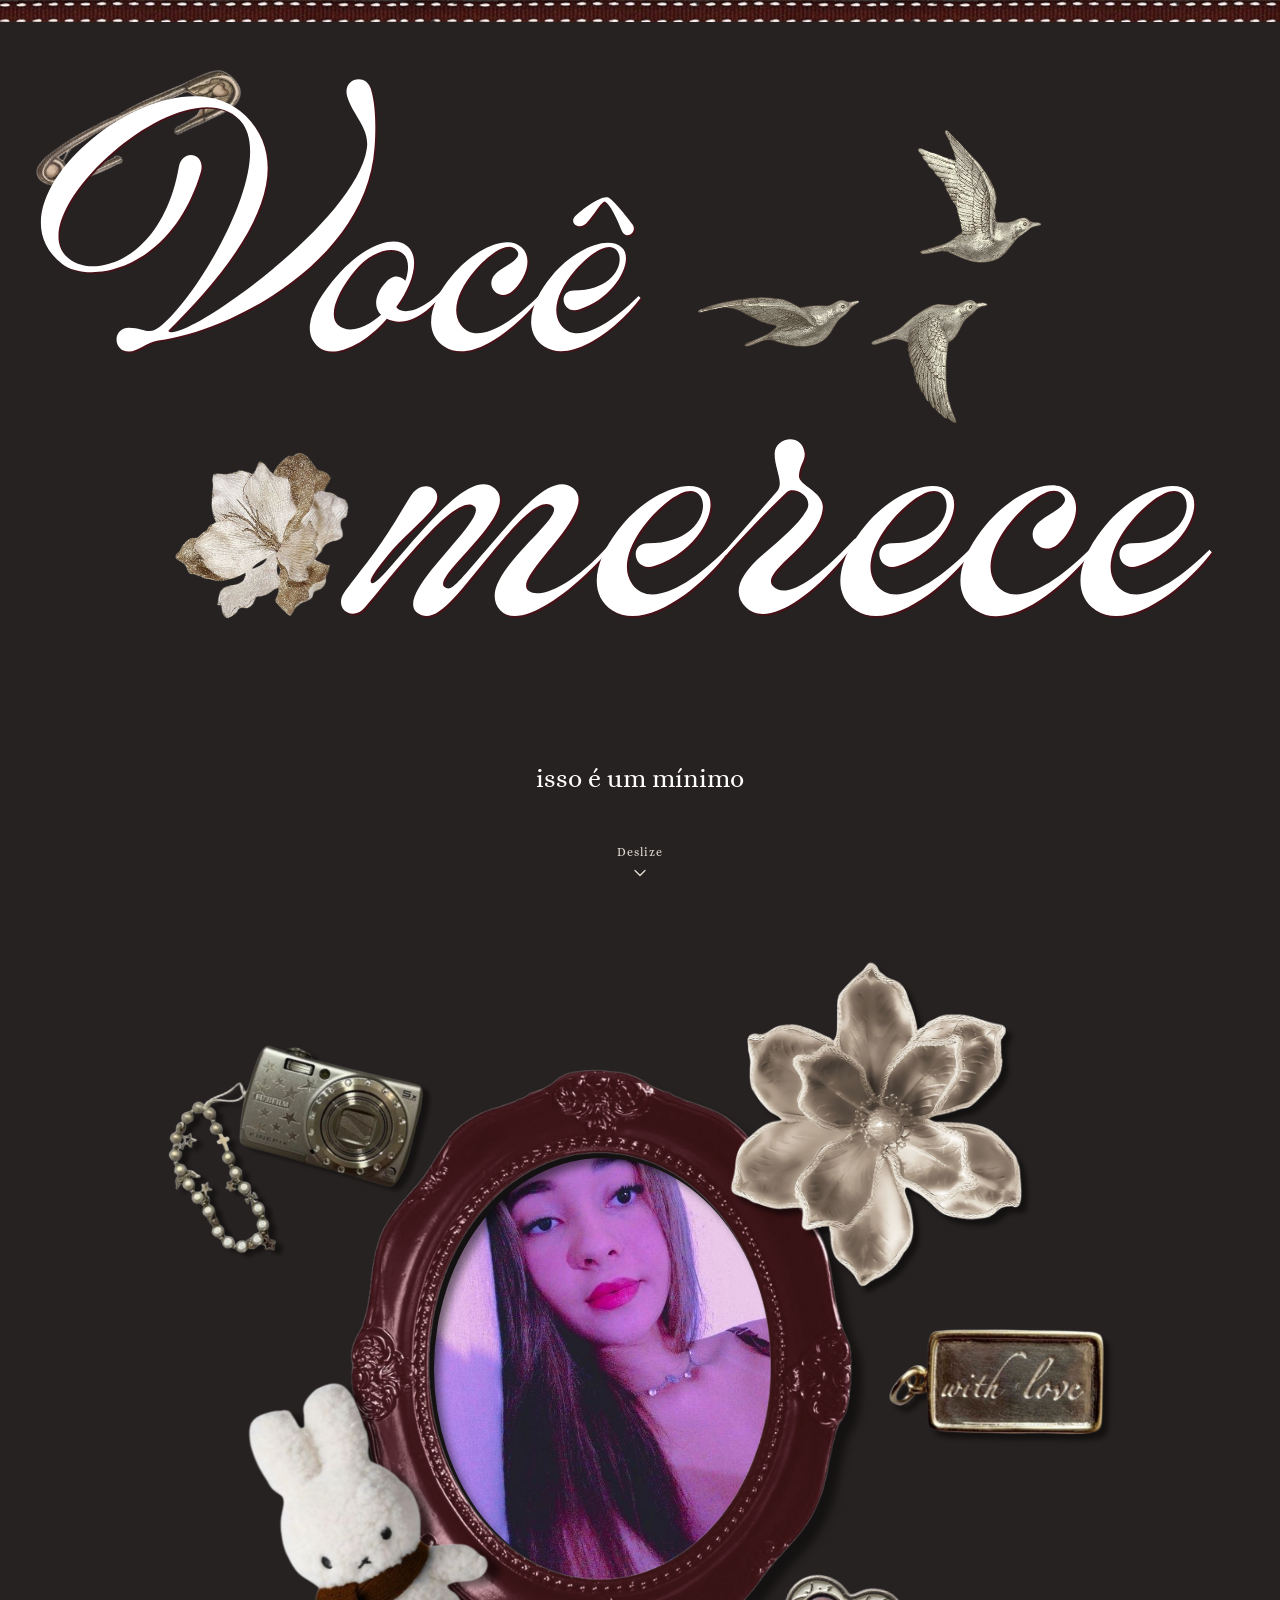
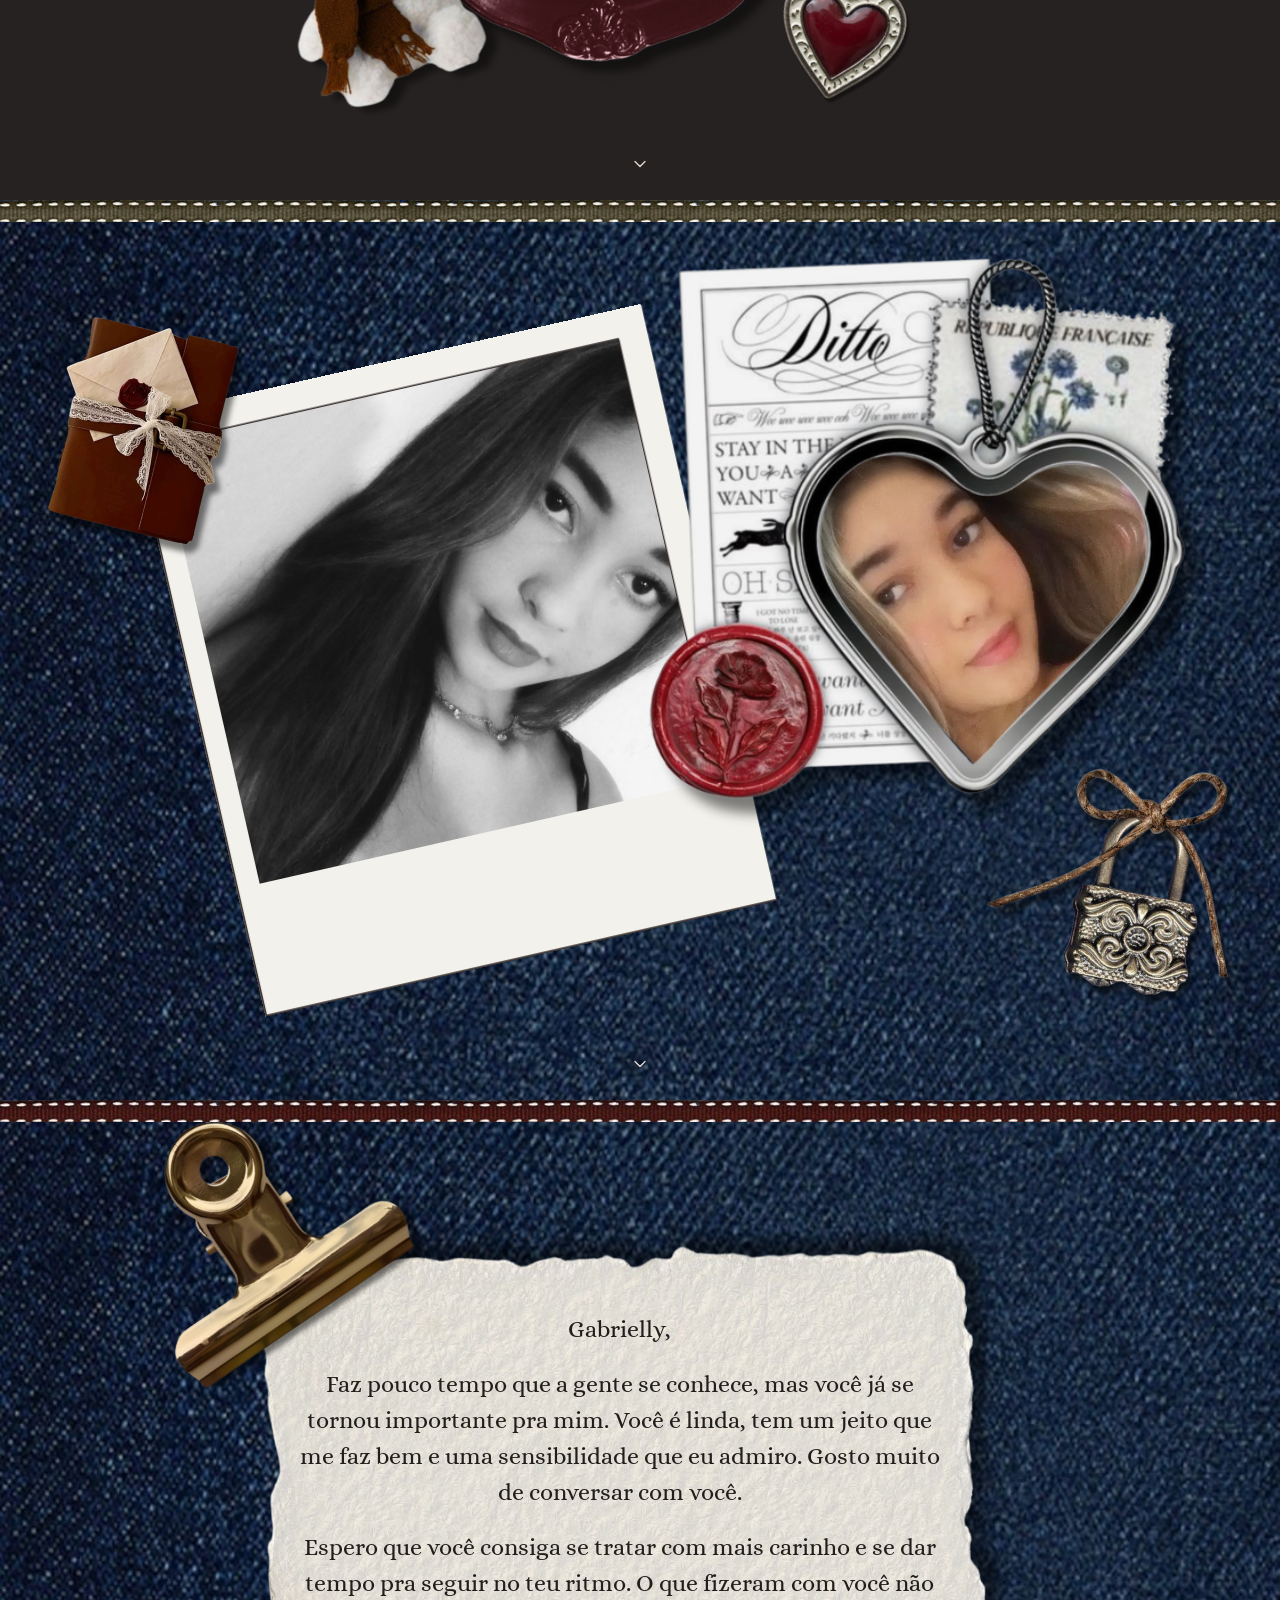
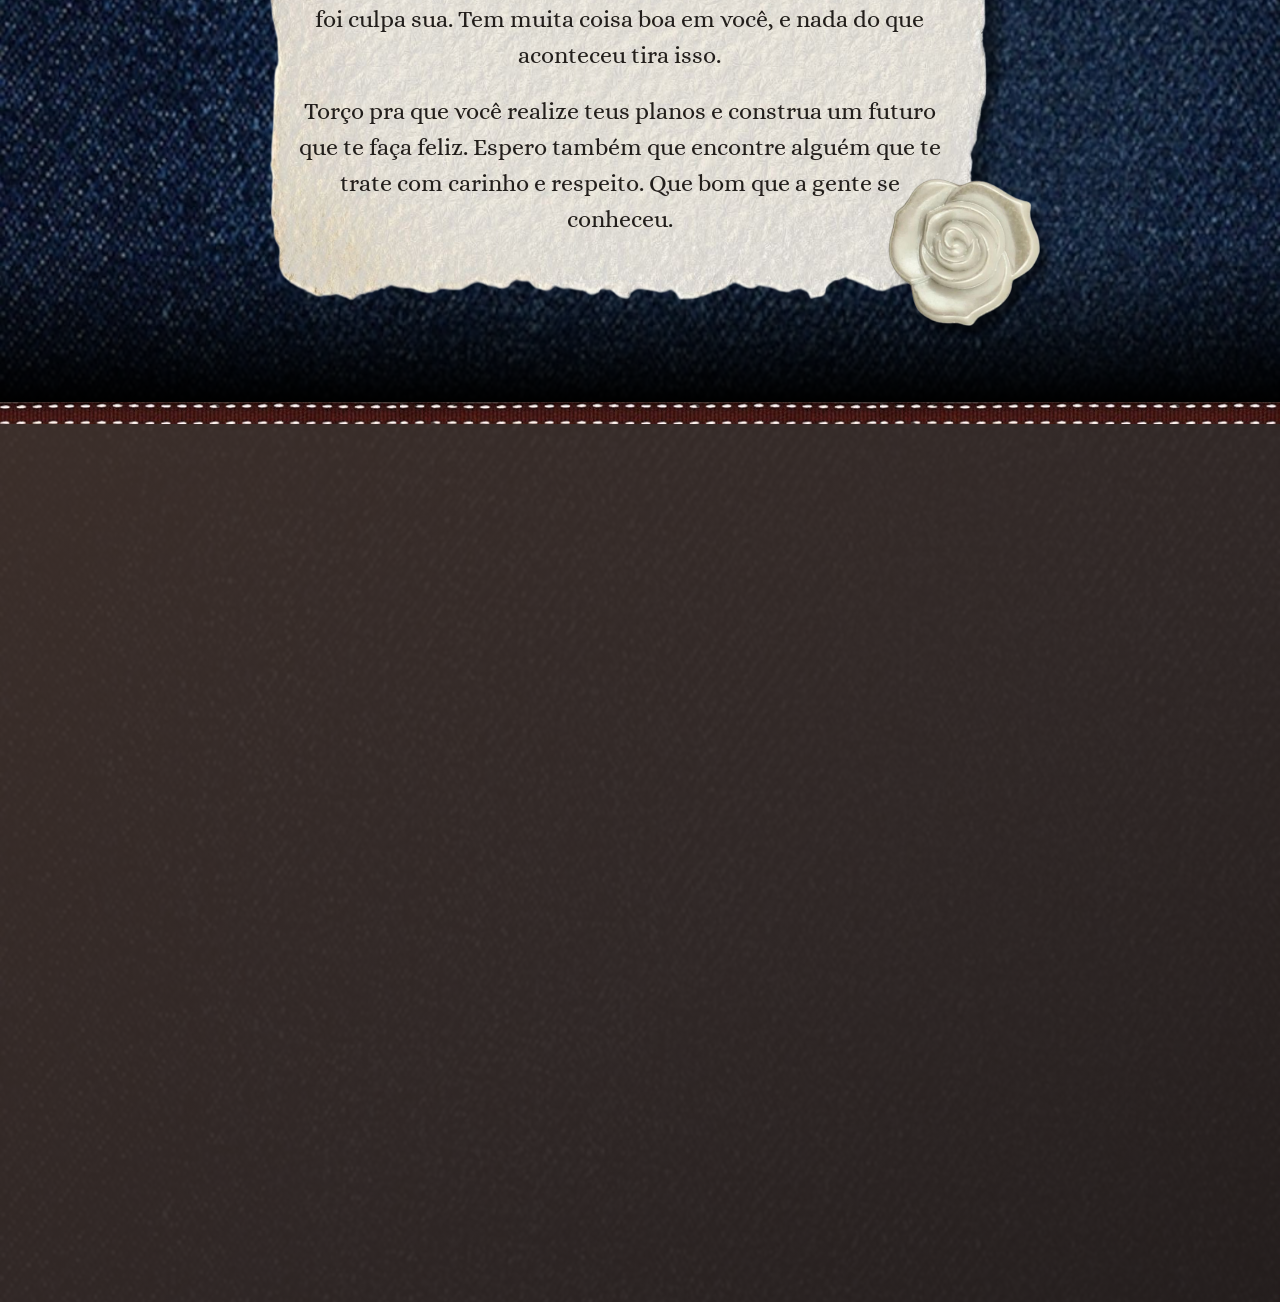
<file: index.html>
<!doctype html>
<html lang="pt-BR">
<head>
  <meta charset="utf-8">
  <meta name="viewport" content="width=device-width, initial-scale=1, viewport-fit=cover">
  <meta name="theme-color" content="#272222">
  <meta name="description" content="Uma colagem de lembranças, uma carta e um buquê para Gabrielly.">
  <title>Você Merece</title>
  <link rel="icon" href="_assets/media/34e861d55015b3234fcbbd4e79343b47.png">
  <link rel="preload" href="_assets/fonts/023ffc03c68df994d8faf90ae9d64ea6.woff2" as="font" type="font/woff2" crossorigin>
  <link rel="preload" href="_assets/fonts/d25c2b954383b90c56e37c5dcc8156ae.woff2" as="font" type="font/woff2" crossorigin>
  <link rel="stylesheet" href="estilo.css">
  <link rel="stylesheet" href="posicoes.css">
  <link rel="stylesheet" href="ajuste-tamanho.css">
  <script src="experiencia.js" defer></script>
  <script src="musica.js" defer></script>
</head>
<body>
  <audio id="background-music" src="_assets/audio/musica.mp3" autoplay loop preload="auto" hidden></audio>
  <main aria-label="Um presente de aniversário">
    <section id="happy" class="scene scene-dark" aria-labelledby="birthday-title">
      <div class="ribbon ribbon-red" aria-hidden="true"></div>
      <div class="artwork hero-art">
        <img class="decoration hero-pin" src="_assets/media/a4590eb5d9e19ffcae8c5c92d80d54b0.png" alt="" aria-hidden="true">
        <img class="decoration hero-birds" src="_assets/media/97d1c4c90646a409c1db96a1f4f595b9.png" alt="" aria-hidden="true" data-reveal style="--delay:300ms">
        <img class="decoration hero-flower" src="_assets/media/2622c04b41782e374c3833a0152b0b92.png" alt="" aria-hidden="true" data-reveal style="--delay:700ms">
        <h1 class="birthday-title" id="birthday-title"><span class="script-word word-happy">Você</span> <span class="script-word word-birthday">merece</span></h1>
        <p class="hero-wish" data-reveal style="--delay:1250ms">isso é um mínimo</p>
      </div>
      <a class="next-part" href="#moldura" aria-label="Continuar para a moldura"><span>Deslize</span><svg viewBox="0 0 24 24" fill="none" aria-hidden="true"><path d="m6 9 6 6 6-6" stroke="currentColor" stroke-width="1.5" stroke-linecap="round" stroke-linejoin="round"/></svg></a>
    </section>

    <section id="moldura" class="scene scene-dark" aria-labelledby="portrait-heading">
      <h2 id="portrait-heading" class="sr-only">Um retrato especial</h2>
      <div class="artwork portrait-art">
        <img class="decoration portrait-heart" src="_assets/media/34e861d55015b3234fcbbd4e79343b47.png" alt="" aria-hidden="true" data-reveal style="--delay:740ms">
        <img class="decoration portrait-tag" src="_assets/media/31b96dd2c1d65bb4595d9b634e3394ab.png" alt="" aria-hidden="true" data-reveal style="--delay:640ms">
        <img class="decoration portrait-camera" src="_assets/media/f52109182ad2622f08c397a7a5b4c52b.png" alt="" aria-hidden="true" data-reveal style="--delay:300ms">
        <figure class="portrait-frame" data-reveal style="--delay:140ms">
          <img class="oval-photo" src="_assets/media/gabrielly-oval.jpg" width="720" height="540" alt="Gabrielly na moldura oval">
          <img class="oval-border" src="_assets/media/7cb726c6e0899c8f01d73926413632ba.png" width="677" height="800" alt="" aria-hidden="true">
        </figure>
        <img class="decoration portrait-bunny" src="_assets/media/479b3aa3316d1bde16037a1695bbc9ee.png" alt="" aria-hidden="true" data-reveal style="--delay:520ms">
        <img class="decoration portrait-flower" src="_assets/media/e335992c7a5fb3c2c1261d1ffb4746b7.png" alt="" aria-hidden="true" data-reveal style="--delay:420ms">
      </div>
      <a class="next-part" href="#fotos" aria-label="Continuar para as fotos"><svg viewBox="0 0 24 24" fill="none" aria-hidden="true"><path d="m6 9 6 6 6-6" stroke="currentColor" stroke-width="1.5" stroke-linecap="round" stroke-linejoin="round"/></svg></a>
    </section>

    <section id="fotos" class="scene scene-denim" aria-labelledby="photos-heading">
      <div class="ribbon ribbon-green" aria-hidden="true"></div>
      <h2 id="photos-heading" class="sr-only">Pequenas lembranças</h2>
      <div class="artwork album-art">
        <div class="polaroid" data-reveal>
          <svg viewBox="0 0 430.4 500" role="img" aria-label="Retrato em preto e branco da Gabrielly na Polaroid">
            <defs><clipPath id="polaroid-window"><rect x="19.5" y="23.2" width="385" height="369.6"/></clipPath></defs>
            <path d="M426.7 0H1.5C.7 0 0 .7 0 1.6v496.8c0 .8.7 1.5 1.5 1.5h425.2c.8 0 1.5-.7 1.5-1.5V1.6c.1-.9-.6-1.6-1.5-1.6z" fill="#f2f1eb"/>
            <image href="_assets/media/gabrielly-polaroid.jpg" x="19.5" y="-25" width="385" height="684.45" clip-path="url(#polaroid-window)"/>
            <path d="M404.6 24.3s-.3-.9-1.4-1H19.7c-.7 0-1.6.3-1.6 1.1l.3.7c.3-.4.8-.6 1.3-.6h383.8v367.1c0 .5-.2 1-.6 1.3h.4c.7 0 1.3-.6 1.3-1.3V24.3zm23.7 474.2H1.7V1.5L.6.5H.5c-.2.3-.4.6-.4 1v496.9c0 .9.7 1.5 1.5 1.5h427.2c.4 0 .7-.1 1-.4l-1.5-1z" fill="#3c3333"/>
          </svg>
        </div>
        <img class="decoration album-envelope" src="_assets/media/7bbea89403704f8f3ce907d8df6d7d21.png" alt="" aria-hidden="true" data-reveal style="--delay:420ms">
        <img class="decoration album-purse" src="_assets/media/eea56e3ad717aebc0e0026cac0fbf769.png" alt="" aria-hidden="true" data-reveal style="--delay:520ms">
        <div class="heart-collage" data-reveal style="--delay:250ms">
          <svg viewBox="0 0 800 800" role="img" aria-label="Retrato colorido da Gabrielly no pingente de coração">
            <defs><clipPath id="heart-window" clipPathUnits="userSpaceOnUse"><path d="M2.53725 8.94154C-2.65195 17.4906 1.00387 25.8117 5.59813 30.2281L32.4604 56L58.7557 30.3202C63.0287 25.5693 64.6666 20.5299 63.7569 14.9185C62.5004 7.1561 56.1037 1.13372 48.2017 .273726C43.3553 -.248088 38.6736 1.12342 35.0197 4.15976C34.0362 4.97672 33.1572 5.89005 32.3911 6.88277C31.4821 5.75248 30.4163 4.71854 29.2108 3.80219C25.009 .608875 19.6604 -.658994 14.5228 .327059C9.65689 1.26705 5.28924 4.40582 2.53725 8.94154Z" transform="translate(268.45 323.88) scale(4.8133 4.9646)"/></clipPath></defs>
            <g transform="rotate(2.53 422.475 462.89)"><image href="_assets/media/gabrielly-coracao.jpg" x="268.45" y="247" width="348" height="618.67" clip-path="url(#heart-window)"/></g>
            <image href="_assets/media/77250692bb0c3e9165b41648db5cec75.png" x="0" y="0" width="800" height="800"/>
          </svg>
        </div>
      </div>
      <a class="next-part" href="#carta" aria-label="Continuar para a carta"><svg viewBox="0 0 24 24" fill="none" aria-hidden="true"><path d="m6 9 6 6 6-6" stroke="currentColor" stroke-width="1.5" stroke-linecap="round" stroke-linejoin="round"/></svg></a>
    </section>

    <section id="carta" class="scene scene-denim scene-letter" aria-labelledby="letter-heading">
      <div class="ribbon ribbon-red" aria-hidden="true"></div>
      <h2 id="letter-heading" class="sr-only">Uma carta para você</h2>
      <article class="letter">
        <img class="decoration letter-clip" src="_assets/media/b3e8d6843d6a0c191b35c9cfa964e654.png" alt="" aria-hidden="true">
        <div class="letter-copy">
          <p>Gabrielly,</p>
          <p>Faz pouco tempo que a gente se conhece, mas você já se tornou importante pra mim. Você é linda, tem um jeito que me faz bem e uma sensibilidade que eu admiro. Gosto muito de conversar com você.</p>
          <p>Espero que você consiga se tratar com mais carinho e se dar tempo pra seguir no teu ritmo. O que fizeram com você não foi culpa sua. Tem muita coisa boa em você, e nada do que aconteceu tira isso.</p>
          <p>Torço pra que você realize teus planos e construa um futuro que te faça feliz. Espero também que encontre alguém que te trate com carinho e respeito. Que bom que a gente se conheceu.</p>
        </div>
        <img class="decoration letter-rose" src="_assets/media/d9f469e5a950ba804f4db61b4f24acff.png" alt="" aria-hidden="true">
      </article>
    </section>

    <section id="buque" class="scene scene-bouquet" aria-labelledby="bouquet-heading">
      <h2 id="bouquet-heading" class="sr-only">Toma esse buquê que nunca te deram</h2>
      <iframe id="bouquet-animation" class="bouquet-animation" src="buque/index.html?site=1" title="Uma mão oferece um buquê de rosas vermelhas" tabindex="-1"></iframe>
    </section>
  </main>
</body>
</html>
</file>
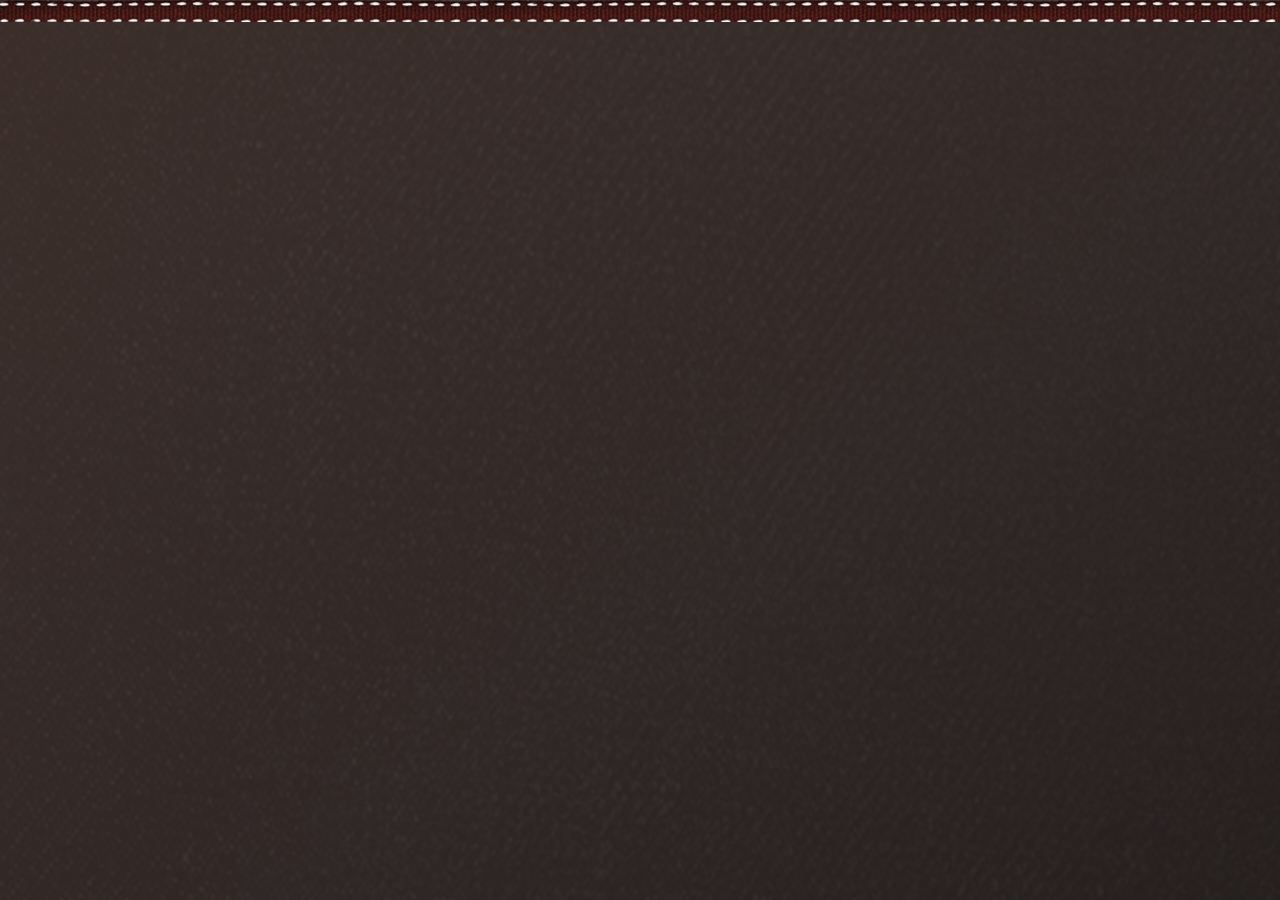
<file: buque/index.html>
<!doctype html>
<html lang="pt-BR">
<head>
  <meta charset="utf-8">
  <meta name="viewport" content="width=device-width, initial-scale=1">
  <title>Toma esse buquê que nunca te deram</title>
  <script src="assets/gsap.min.js"></script>
  <style>
    @font-face {
      font-family: Lavonia;
      src: url("assets/lavonia.woff2") format("woff2");
      font-display: swap;
    }
    html, body { margin: 0; background: #000; }
    #bouquet {
      position: relative;
      width: 1440px;
      height: 900px;
      overflow: hidden;
      container-type: size;
      background: #000;
    }
    #bouquet::before {
      content: "";
      position: absolute;
      inset: 0;
      background:
        linear-gradient(145deg, #41322be8, #342925e5 57%, #261e1be8),
        url("assets/jeans.webp") center / cover;
    }
    #bouquet::after {
      content: "";
      position: absolute;
      z-index: 2;
      inset: 0 0 auto;
      height: clamp(14px, 2.8cqh, 22px);
      background: url("assets/fita-costurada.png") center / 480px 480px repeat-x;
      pointer-events: none;
    }
    html.site, html.site body, html.site #bouquet { width: 100%; height: 100%; }
    .clip {
      --art-width: min(99cqw, 110cqh);
      --title-size: min(9.8cqw, 9cqh);
      --gap: clamp(24px, 6cqh, 64px);
      --art-height: calc(var(--art-width) * 2 / 3);
      --art-bottom: max(6cqh, calc((100cqh - var(--art-height) - var(--gap) - var(--title-size) * 2.28) / 2));
    }
    .bouquet-message {
      position: absolute;
      z-index: 1;
      inset: auto 5% calc(var(--art-bottom) + var(--art-height) + var(--gap));
      margin: 0;
      color: #fff;
      font: 400 var(--title-size) / 1.05 Lavonia, cursive;
    }
    .bouquet-line { position: relative; display: block; width: max-content; max-width: 100%; white-space: nowrap; }
    .bouquet-pin + .bouquet-line { margin-inline: 2% auto; }
    .bouquet-line-group { position: relative; display: block; width: max-content; margin: .18em 0 0 auto; }
    .bouquet-pin {
      position: absolute;
      top: -.67em;
      left: .02em;
      width: 1.45em;
      aspect-ratio: 639 / 799;
      background: url("assets/alfinete.png") center / contain no-repeat;
      rotate: 28deg;
    }
    .bouquet-flower {
      position: absolute;
      right: calc(100% + .2em);
      top: .02em;
      width: 1.08em;
      aspect-ratio: 783 / 611;
      background: url("assets/flor.webp") center / contain no-repeat;
    }
    .bouquet-art {
      position: absolute;
      display: block;
      right: 0;
      bottom: var(--art-bottom);
      width: var(--art-width);
      height: auto;
    }
    .bouquet-ornament {
      position: absolute;
      display: block;
      width: min(12cqw, 10cqh, 84px);
      z-index: 1;
      background-position: center;
      background-size: contain;
      background-repeat: no-repeat;
    }
    .bouquet-heart {
      right: 10%;
      bottom: calc(var(--art-bottom) + var(--art-height) * .73);
      aspect-ratio: 240 / 230;
      background-image: url("assets/coracao-da-moldura.webp");
    }
    .bouquet-rose {
      right: calc(var(--art-width) * .83);
      bottom: calc(var(--art-bottom) + var(--art-height) * .09);
      aspect-ratio: 288 / 282;
      background-image: url("assets/rosa-da-carta.webp");
    }
    html.site:not(.timeline-ready) #bouquet { visibility: hidden; }
    @container (7 / 5 <= aspect-ratio) {
      .clip {
        --art-width: min(53cqw, 111cqh);
        --title-size: min(5.65cqw, 9.3cqh);
        --art-bottom: 13cqh;
      }
      .bouquet-message {
        inset: 37% calc(var(--art-width) + 2cqw) auto auto;
        width: min(42cqw, 65cqh);
      }
    }
    @container (4 / 5 <= aspect-ratio < 7 / 5) {
      .clip { --art-width: min(88cqw, 94cqh); --title-size: min(7.6cqw, 8cqh); }
      .bouquet-message { inset-inline: 13%; }
    }
  </style>
  <script>
    if (new URLSearchParams(location.search).get('site') === '1') {
      document.documentElement.classList.add('site');
    }
  </script>
</head>
<body>
  <main id="bouquet" data-composition-id="bouquet" data-width="1440" data-height="900" data-duration="6">
    <h1 id="bouquet-title" class="clip bouquet-message" data-start="0" data-duration="6" data-track-index="1">
      <span class="bouquet-pin" aria-hidden="true"></span>
      <span class="bouquet-line">Toma esse buquê</span>
      <span class="bouquet-line-group">
        <span class="bouquet-flower" aria-hidden="true"></span>
        <span class="bouquet-line">que nunca te deram</span>
      </span>
    </h1>
    <img id="bouquet-artwork" class="clip bouquet-art" data-start="0" data-duration="6" data-track-index="2" data-layout-allow-overflow src="assets/rosas.webp" alt="Uma mão oferece um buquê de rosas vermelhas embrulhado em papel antigo.">
    <div id="bouquet-ornaments" class="clip" data-start="0" data-duration="6" data-track-index="3" aria-hidden="true">
      <span id="bouquet-heart" class="bouquet-ornament bouquet-heart"></span>
      <span id="bouquet-rose" class="bouquet-ornament bouquet-rose"></span>
    </div>
  </main>
  <script>
    const [firstLine, secondLine] = document.querySelectorAll('.bouquet-line');
    const pin = document.querySelector('.bouquet-pin');
    const flower = document.querySelector('.bouquet-flower');
    const artwork = document.querySelector('.bouquet-art');
    const heart = document.querySelector('.bouquet-heart');
    const rose = document.querySelector('.bouquet-rose');
    const hiddenInk = 'inset(-50% 105% -45% -10%)';
    const visibleInk = 'inset(-50% -10% -45% -10%)';

    const timeline = gsap.timeline({ paused: true });
    timeline
      .fromTo(pin, { scale: 0 }, { scale: 1, duration: .42, ease: 'back.out(1.3)' }, .06)
      .fromTo(firstLine, { clipPath: hiddenInk }, { clipPath: visibleInk, duration: .88, ease: 'steps(15)' }, .12)
      .fromTo(flower, { scale: 0, rotation: -42 }, { scale: 1, rotation: -22, duration: .66, ease: 'back.out(1.5)' }, .62)
      .fromTo(secondLine, { clipPath: hiddenInk }, { clipPath: visibleInk, duration: .96, ease: 'steps(18)' }, .67)
      .fromTo(artwork,
        { xPercent: 101, yPercent: 5, scale: .87, transformOrigin: 'right center' },
        { xPercent: 9, yPercent: 1, scale: .96, duration: 1.2, ease: 'power2.out' },
        1.18)
      .to(artwork, { xPercent: 0, yPercent: 0, scale: 1, duration: .65, ease: 'power2.inOut' }, 2.38)
      .fromTo(heart, { scale: 0, y: 12, rotation: -11 }, { scale: 1, y: 0, rotation: 12, duration: .59, ease: 'back.out(1.2)' }, 1.98)
      .fromTo(rose, { scale: 0, y: 10, rotation: -24 }, { scale: 1, y: 0, rotation: -8, duration: .55, ease: 'back.out(1.2)' }, 2.54);

    window.__timelines = window.__timelines || {};
    window.__timelines.bouquet = timeline;

    if (document.documentElement.classList.contains('site')) {
      document.documentElement.classList.add('timeline-ready');
      window.addEventListener('message', event => {
        if (event.source !== window.parent || event.data?.type !== 'bouquet-visibility') return;
        if (!event.data.animate) timeline.progress(1).pause();
        else if (event.data.outside) timeline.pause(0);
        else if (event.data.active) timeline.play();
        else timeline.pause();
      });
    }
  </script>
</body>
</html>
</file>
<file: estilo.css>
@font-face {
  font-family: "Lavonia";
  src: url("_assets/fonts/023ffc03c68df994d8faf90ae9d64ea6.woff2") format("woff2");
  font-style: normal;
  font-weight: 400;
  font-display: swap;
}
@font-face {
  font-family: "Alice";
  src: url("_assets/fonts/d25c2b954383b90c56e37c5dcc8156ae.woff2") format("woff2");
  font-style: normal;
  font-weight: 400;
  font-display: swap;
}
:root {
  color-scheme: dark;
  --dark: #272222;
  --cream: #fffefe;
  background: var(--dark);
  color: var(--cream);
  font-family: "Alice", Georgia, serif;
  -webkit-text-size-adjust: 100%;
  text-size-adjust: 100%;
  scroll-behavior: smooth;
  scroll-snap-type: y mandatory;
}
* { box-sizing: border-box; }
html, body { margin: 0; min-width: 0; }
body { overflow-x: hidden; }
img { display: block; max-width: 100%; }
svg { display: block; width: 100%; height: auto; }
a { color: inherit; }
button, a { -webkit-tap-highlight-color: transparent; }
.sr-only {
  position: absolute;
  width: 1px;
  height: 1px;
  padding: 0;
  margin: -1px;
  overflow: hidden;
  clip-path: inset(50%);
  white-space: nowrap;
  border: 0;
}
.scene {
  position: relative;
  display: grid;
  place-items: center;
  min-height: 100vh;
  min-height: 100svh;
  min-height: 100dvh;
  padding: 56px 12px 88px;
  overflow: hidden;
  isolation: isolate;
  scroll-snap-align: start;
  scroll-snap-stop: always;
}
.scene-dark { background: var(--dark); }
.scene-denim {
  background: #12243a url("_assets/media/5a509f4207bf378e0386b70d860b4a44.jpg") center / cover;
}
.ribbon {
  position: absolute;
  z-index: 4;
  inset: 0 0 auto;
  height: 22px;
  background-position: center;
  background-size: 480px 480px;
  background-repeat: repeat-x;
  pointer-events: none;
}
.ribbon-red { background-image: url("_assets/media/93934a1c4cff1774f6512d3645be767a.png"); }
.ribbon-green { background-image: url("_assets/media/f2ec7ef1aa25248f88eb1123dccdd892.png"); }
.next-part {
  position: absolute;
  bottom: max(20px, env(safe-area-inset-bottom));
  left: 50%;
  translate: -50% 0;
  display: flex;
  flex-direction: column;
  align-items: center;
  justify-content: center;
  gap: 4px;
  min-width: 80px;
  min-height: 48px;
  padding: 4px 12px;
  text-decoration: none;
  text-align: center;
  font-size: 11px;
  letter-spacing: .08em;
  color: #e3ddd5;
}
.next-part svg { width: 20px; height: 20px; }
.next-part:focus-visible { outline: 2px solid #e3ddd5; outline-offset: 4px; }
.artwork { position: relative; width: 100%; }
.decoration { position: absolute; height: auto; pointer-events: none; }

/* A composição do título permanece na diagonal, como no original. */
.hero-art {
  width: min(100%, 760px, calc(95svh - 155px));
  aspect-ratio: 390 / 400;
  container-type: inline-size;
}
.birthday-title { margin: 0; color: #fff; font-weight: 400; }
.script-word {
  position: absolute;
  display: block;
  width: max-content;
  max-width: 100%;
  font-family: "Lavonia", cursive;
  font-weight: 400;
  line-height: 1.2;
  white-space: nowrap;
  text-shadow: 1px 1px #491017;
}
.word-happy { left: 4%; top: 14%; font-size: 26vw; font-size: 28cqw; }
.word-birthday { left: 11%; top: 47%; font-size: 23vw; font-size: 25cqw; }
.hero-pin { left: 5%; top: 3%; width: 15%; rotate: 28.26deg; }
.hero-birds { left: 64%; top: 12%; width: 30%; rotate: -11.82deg; }
.hero-flower { left: 14%; top: 57%; width: 17%; rotate: -83.97deg; }
.hero-wish {
  position: absolute;
  inset: auto 7% 0;
  margin: 0;
  text-align: center;
  font-size: clamp(15px, 4.3cqw, 25px);
  line-height: 1.5;
  text-wrap: balance;
}

/* A foto tem proporção própria. Só a área da moldura faz o recorte. */
.portrait-art {
  width: min(100%, 540px, calc(75svh - 110px));
  aspect-ratio: 390 / 480;
}
.portrait-frame {
  position: absolute;
  left: 21.795%;
  top: 22.917%;
  width: 60.256%;
  aspect-ratio: 677 / 800;
  margin: 0;
}
.oval-photo {
  position: absolute;
  left: 17.134%;
  top: 15.625%;
  width: 62.777%;
  height: 66.375%;
  object-fit: cover;
  object-position: 38% center;
  border-radius: 50%;
}
.oval-border { position: relative; z-index: 1; width: 100%; height: auto; }
.portrait-camera { left: 2%; top: 7%; width: 34%; rotate: -16.91deg; }
.portrait-flower { left: 51%; top: 5%; width: 46%; }
.portrait-bunny { left: 4%; top: 52%; width: 45%; rotate: -23.91deg; }
.portrait-tag { left: 68%; top: 46%; width: 29%; }
.portrait-heart { left: 66%; top: 77%; width: 21%; rotate: 13.03deg; }

/* As máscaras SVG originais recebem imagens sem escala desigual. */
.album-art {
  width: min(100%, 700px, calc(80svh - 130px));
  aspect-ratio: 390 / 430;
}
.polaroid {
  position: absolute;
  left: 10%;
  top: 18%;
  width: 59%;
  rotate: -12.8deg;
}
.heart-collage { position: absolute; left: 30%; top: 2%; width: 84%; }
.album-envelope { left: -3%; top: 12%; width: 39%; rotate: 13.89deg; }
.album-purse { left: 68%; top: 64%; width: 40%; rotate: 15.57deg; }

/* Texto HTML normal: a altura do papel cresce com o conteúdo. */
.letter {
  position: relative;
  isolation: isolate;
  width: min(100%, 620px);
  margin: 12px 0 0;
  padding: clamp(55px, 15vw, 90px) 13% clamp(55px, 15vw, 90px);
  color: #221e1b;
}
.letter-copy {
  position: relative;
  z-index: 1;
  font-size: clamp(16px, 4.2vw, 21px);
  line-height: 1.5;
  text-align: center;
  white-space: normal;
  overflow-wrap: break-word;
  word-break: normal;
}
.letter-copy p { margin: 0; }
.letter-copy p + p { margin-top: .8em; }
.letter-clip { left: -5%; top: -13%; width: 43%; rotate: -33.97deg; z-index: 2; }
.letter-rose { right: -9%; bottom: -9%; width: 34%; z-index: 2; }
.scene-letter { padding-inline: max(12px, calc((100vw - 620px) / 2)); padding-top: 80px; }
.scene-letter::after {
  content: "";
  position: absolute;
  inset: auto 0 0;
  z-index: -1;
  height: clamp(80px, 14vw, 160px);
  background: linear-gradient(to bottom, transparent, #000);
}
.scene-bouquet { background: #000; }
.bouquet-animation {
  position: absolute;
  inset: 0;
  display: block;
  width: 100%;
  height: 100%;
  border: 0;
  pointer-events: none;
}

/* Cada cena só entra quando o visitante chega à sua própria tela. */
.has-motion [data-reveal] { opacity: 0; }
.has-motion .is-visible [data-reveal] {
  animation: arrive 850ms cubic-bezier(.2,.65,.25,1) both;
  animation-delay: var(--delay, 0ms);
}
.has-motion .script-word { clip-path: inset(-25% 115% -30% -15%); }
.has-motion .is-visible .word-happy {
  animation: write-word 1100ms steps(4, end) 120ms both;
}
.has-motion .is-visible .word-birthday {
  animation: write-word 1500ms steps(6, end) 650ms both;
}
@keyframes arrive {
  from { opacity: 0; translate: 0 24px; scale: .92; }
  to { opacity: 1; translate: 0 0; scale: 1; }
}
@keyframes write-word {
  from { clip-path: inset(-25% 115% -30% -15%); }
  to { clip-path: inset(-25% -15% -30% -15%); }
}
@media (max-height: 700px) and (max-width: 767px) {
  .scene-letter { padding-top: 54px; padding-bottom: 70px; }
  .letter { margin-top: 0; padding-top: 40px; padding-bottom: 44px; }
  .letter-copy { line-height: 1.4; }
  .letter-copy p + p { margin-top: .5em; }
}
@media (min-width: 768px) {
  .scene { padding: 64px 32px 90px; }
  .scene-letter { padding-inline: max(32px, calc((100vw - 620px) / 2)); padding-top: 84px; }
  .next-part { font-size: 12px; }
}
@media (prefers-reduced-motion: reduce) {
  :root:not(.has-motion) { scroll-behavior: auto; }
}
</file>
<file: posicoes.css>
/* Posições extraídas do HTML original. Cada conjunto só recebe um recorte
   do espaço vazio e uma escala uniforme para caber em sua própria tela. */
.hero-art { width: min(100%, 1120px, calc(179.32011331svh - 322.77620397px)); aspect-ratio: 1266 / 706; }
.hero-pin { left: 10%; top: 0%; width: 10.32926241%; height: 23.1684917%; right: auto; bottom: auto; rotate: 28.26117968deg; max-width: none; }
.hero-birds { left: 53%; top: 8%; width: 27%; height: 48.4%; right: auto; bottom: auto; rotate: -11.81723226deg; max-width: none; }
.hero-flower { left: 16%; top: 51%; width: 15.8%; height: 22.1%; right: auto; bottom: auto; rotate: -79deg; max-width: none; }
.word-happy { left: 8.24200237%; top: 13.76278778%; width: max-content; height: 34.838017%; right: auto; bottom: auto; max-width: none; font-size: 16.20995261cqw; scale: 1.45; transform-origin: left 63%; }
.word-birthday { left: 31%; top: 49%; width: max-content; height: 34.838017%; right: auto; bottom: auto; max-width: none; font-size: 16.20995261cqw; scale: 1.74; transform-origin: left 74%; }
.hero-wish { left: 1.96682464%; top: 90.73343934%; width: 96.06635071%; height: 5.0113301%; right: auto; bottom: auto; rotate: 0deg; max-width: none; font-size: 3.18417062cqw; line-height: 1.2; }
.portrait-art { width: min(100%, 1000px, calc(123.65415987svh - 222.57748777px)); aspect-ratio: 758 / 613; }
.portrait-frame { left: 20.02463931%; top: 15.35081162%; width: 54.14597204%; height: 79.08630498%; right: auto; bottom: auto; rotate: 0deg; max-width: none;  }
.portrait-heart { left: 61.1027128%; top: 76.61173911%; width: 18.52896862%; height: 22.91184048%; right: auto; bottom: auto; rotate: 13.02523749deg; max-width: none;  }
.portrait-tag { left: 68.92776176%; top: 33.42288528%; width: 36.45522412%; height: 45.07840112%; right: auto; bottom: auto; rotate: 0deg; max-width: none;  }
.portrait-camera { left: -1.67383228%; top: 3.09421371%; width: 34.41264397%; height: 42.55266579%; right: auto; bottom: auto; rotate: -16.91282786deg; max-width: none;  }
.portrait-bunny { left: -4.05618378%; top: 44.40222311%; width: 54.98049482%; height: 65.21451398%; right: auto; bottom: auto; rotate: -23.91080984deg; max-width: none;  }
.portrait-flower { left: 55.91966919%; top: 1.80249741%; width: 36.50188431%; height: 45.13609838%; right: auto; bottom: auto; rotate: 0deg; max-width: none;  }
.album-art { width: min(100%, 1100px, calc(153.00859599svh - 275.41547278px)); aspect-ratio: 1068 / 698; }
.polaroid { left: 13.52747905%; top: 14.66265447%; width: 42.83414387%; height: 76.13838538%; right: auto; bottom: auto; rotate: -12.79835254deg; max-width: none;  }
.album-envelope { left: -7.57887523%; top: -1.61903855%; width: 34.70365889%; height: 53.09958123%; right: auto; bottom: auto; rotate: 13.88556717deg; max-width: none;  }
.album-purse { left: 75.28186687%; top: 57.87497871%; width: 29.00661083%; height: 44.38260797%; right: auto; bottom: auto; rotate: 15.57368282deg; max-width: none;  }
.heart-collage { left: 38.50832478%; top: -19.38271044%; width: 74.08506926%; height: 113.35652431%; right: auto; bottom: auto; rotate: 0deg; max-width: none;  }
.letter-clip { left: 4.96206132%; top: 9.66954660%; bottom: auto; width: 45.30279941%; height: auto; right: auto; translate: -50% -50%; rotate: -33.97384477deg; }
.letter-rose { left: 91.10543110%; top: 89.78364252%; bottom: auto; width: 58.03066541%; height: auto; right: auto; translate: -50% -50%; rotate: 0.00000000deg; }
.letter-copy { z-index: 3; }
</file>
<file: ajuste-tamanho.css>
/* Ampliação do conjunto inteiro: as coordenadas de posicoes.css permanecem
   iguais. Os limites aproveitam as margens transparentes de cada composição. */
.scene {
  --scene-space: 96px;
  grid-template-columns: minmax(0, 1fr);
  min-height: 62vh;
  min-height: 62svh;
  min-height: 62dvh;
  padding: 36px 0 60px;
}
#happy {
  min-height: 100vh;
  min-height: 100svh;
  min-height: 100dvh;
}
.artwork { min-width: 0; justify-self: center; }
.hero-art {
  width: min(112%, 1480px, calc((100vh - var(--scene-space)) * 1.7932011331));
  width: min(112%, 1480px, calc((100svh - var(--scene-space)) * 1.7932011331));
}
.portrait-art {
  width: min(104%, 1280px, calc((100vh - var(--scene-space)) * 1.2365415987));
  width: min(104%, 1280px, calc((100svh - var(--scene-space)) * 1.2365415987));
}
.album-art {
  width: min(102%, 1440px, calc((100vh - var(--scene-space)) * 1.5300859599));
  width: min(102%, 1440px, calc((100svh - var(--scene-space)) * 1.5300859599));
}
.hero-wish {
  inset-inline: 0;
  width: auto;
  margin-inline: auto;
  max-width: calc(100vw - 24px);
  height: auto;
  font-size: clamp(14px, 3.18417062cqw, 26px);
}
.next-part { bottom: max(12px, env(safe-area-inset-bottom)); }

/* Em uma tela baixa, o conjunto continua inteiro e a seta ganha espaço. */
@media (orientation: landscape) and (max-height: 480px) {
  .scene:not(.scene-letter) {
    --scene-space: 120px;
    padding-top: 24px;
    padding-bottom: 96px;
  }
}

/* Mantém a escala da composição em navegadores sem unidades de contêiner. */
@supports not (font-size: 1cqw) {
  .word-happy, .word-birthday {
    font-size: calc(min(112vw, 1480px, calc((100vh - var(--scene-space)) * 1.7932011331)) * 0.1620995261);
    font-size: calc(min(112vw, 1480px, calc((100svh - var(--scene-space)) * 1.7932011331)) * 0.1620995261);
  }
  .hero-wish {
    font-size: clamp(14px, calc(min(112vw, 1480px, calc((100vh - var(--scene-space)) * 1.7932011331)) * 0.0318417062), 26px);
    font-size: clamp(14px, calc(min(112vw, 1480px, calc((100svh - var(--scene-space)) * 1.7932011331)) * 0.0318417062), 26px);
  }
}

@supports not (aspect-ratio: 1 / 1) {
  .artwork::before { content: ""; display: block; }
  .hero-art::before { padding-top: 55.766192733%; }
  .portrait-art::before { padding-top: 80.870712401%; }
  .album-art::before { padding-top: 65.355805243%; }
}

/* O próprio artigo recebe o papel. Sua altura é definida pelos parágrafos,
   com uma margem interna segura em todas as bordas da folha. */
.scene-letter {
  padding: 72px max(1.5vw, calc((100vw - 820px) / 2)) 56px max(8vw, calc((100vw - 820px) / 2));
  padding-right: max(1.5vw, calc((100vw - 820px) / 2), env(safe-area-inset-right));
  padding-left: max(calc(8vw + env(safe-area-inset-left)), calc((100vw - 820px) / 2));
}
.letter {
  --letter-pad-top: 96px;
  --letter-pad-bottom: 96px;
  --letter-pad-inline: clamp(40px, 10vw, 84px);
  display: block;
  width: 100%;
  max-width: 820px;
  min-width: 0;
  height: auto;
  margin: 0;
  /* O centro da área clara está em 47,5% da textura, que tem bordas desiguais. */
  padding: var(--letter-pad-top) calc(var(--letter-pad-inline) + 2.5%) var(--letter-pad-bottom) calc(var(--letter-pad-inline) - 2.5%);
  background: url("_assets/media/papel-carta.svg") center / 100% 100% no-repeat;
}
.letter-copy {
  width: 100%;
  max-width: 100%;
  min-width: 0;
  height: auto;
  padding: 2px;
  font-size: clamp(17px, 4.6vw, 24px);
  line-height: 1.5;
  white-space: normal;
  overflow-wrap: anywhere;
  word-break: normal;
  overflow: hidden;
}
.letter-copy p { max-width: 100%; margin: 0; }
.letter-copy p + p { margin-top: .8em; }

#buque {
  min-height: 100vh;
  min-height: 100svh;
  min-height: 100dvh;
  padding: 0;
}
</file>
